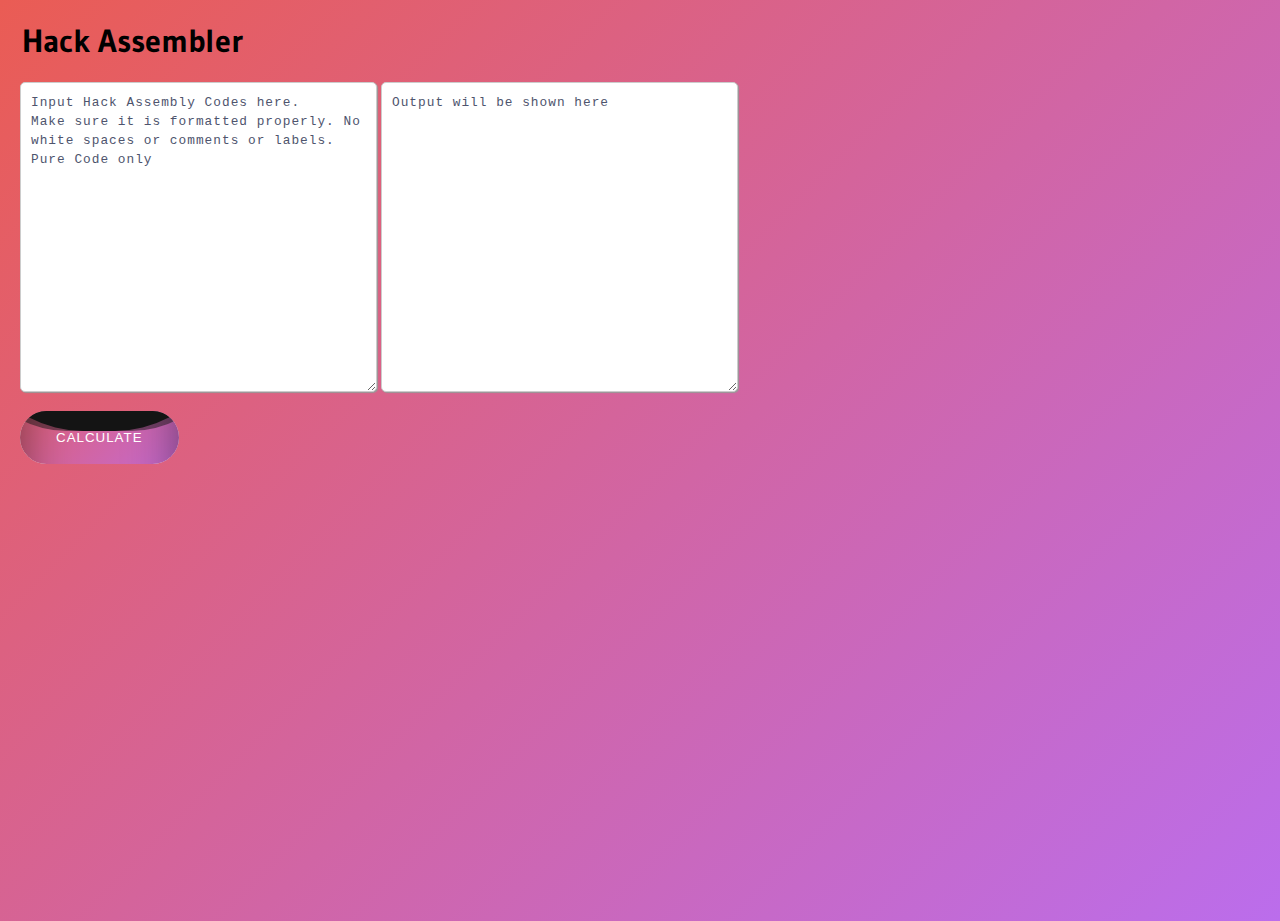
<file: jsha/jsha.html>
<!DOCTYPE html>
<html lang="">
<head>
  <meta charset="utf-8">
  <meta http-equiv="X-UA-Compatible" content="IE=edge">
  <title>JS Hack Assembler</title>
  <meta name="description" content="">
  <meta name="viewport" content="width=device-width, initial-scale=1">
  <link rel="stylesheet" href="style.css">
</head>
<body>
<div class="title"><h1>Hack Assembler</h1></div>
<div class="textArea">
  <textarea placeholder="Input Hack Assembly Codes here.
Make sure it is formatted properly. No white spaces or comments or labels.
Pure Code only" name="text1" class="inputText" id="inputText" cols="40" rows="15"  onfocus="this.value=''; this.onfocus=null;"></textarea>
  <textarea placeholder="Output will be shown here" readonly name="text2" cols="40", rows="15" class="inputText" id="outputText"></textarea>
</div>
<button onclick="calcSum()">
  <span>Calculate</span>
  <div class="liquid"></div>
</button>
<script src="script.js" async defer></script>
</body>
</html>
</file>
<file: jsha/style.css>
@import url(https://fonts.googleapis.com/css?family=Gudea:400,700);
body {
  perspective: 800px;
  height: 100vh;
  margin: 0;
  overflow: hidden;
  font-family: "Gudea", sans-serif;
  background: #EA5C54;
  /* Old browsers */
  /* FF3.6+ */
  /* Chrome,Safari4+ */
  /* Chrome10+,Safari5.1+ */
  /* Opera 11.10+ */
  /* IE10+ */
  background: linear-gradient(135deg, #EA5C54 0%, #bb6dec 100%);
  /* W3C */
  filter: progid:DXImageTransform.Microsoft.gradient( startColorstr="#EA5C54 ", endColorstr="#bb6dec",GradientType=1 );
  /* IE6-9 fallback on horizontal gradient */
}
body ::-webkit-input-placeholder {
  color: #4E546D;
}
.title{
  position: relative;
  left:22px
}
textarea {
position: relative;
  left:20px;
  font-size: .8rem;
  letter-spacing: 1px;
}
textarea {
  left:20px;
  padding: 10px;
  max-width: 100%;
  line-height: 1.5;
  border-radius: 5px;
  border: 1px solid #ccc;
  box-shadow: 1px 1px 1px #999;
}



button {
 position: relative;
  top:15px;
  left: 20px;
  width: auto;
 padding: 19px 36px;
 display: block;
 text-decoration: none;
 text-transform: uppercase;
 overflow: hidden;
 border-radius: 40px;
 border: none;
}

button span {
 position: relative;
 color: #fff;
 font-family: Arial;
 letter-spacing: 1px;
 z-index: 1;
}

button .liquid {
 position: absolute;
 top: -80px;
 left: 0;
 width: 100%;
 height: 200px;
 background: linear-gradient(135deg, #EA5C54 0%, #bb6dec 100%);
 box-shadow: inset 0 0 50px rgba(0, 0, 0, .5);
 transition: .5s;
}

button .liquid::after,
button .liquid::before {
 content: '';
 width: 200%;
 height: 200%;
 position: absolute;
 top: 0;
 left: 50%;
 transform: translate(-50%, -75%);
 background: #fff;
}

button .liquid::before {
 border-radius: 45%;
 background: rgba(20, 20, 20, 1);
 animation: animate 5s linear infinite;
}

button .liquid::after {
 border-radius: 40%;
 background: rgba(20, 20, 20, .5);
 animation: animate 10s linear infinite;
}

button:hover .liquid {
 top: -120px;
}

@keyframes animate {
 0% {
  transform: translate(-50%, -75%) rotate(0deg);
 }

 100% {
  transform: translate(-50%, -75%) rotate(360deg);
 }
}
</file>
